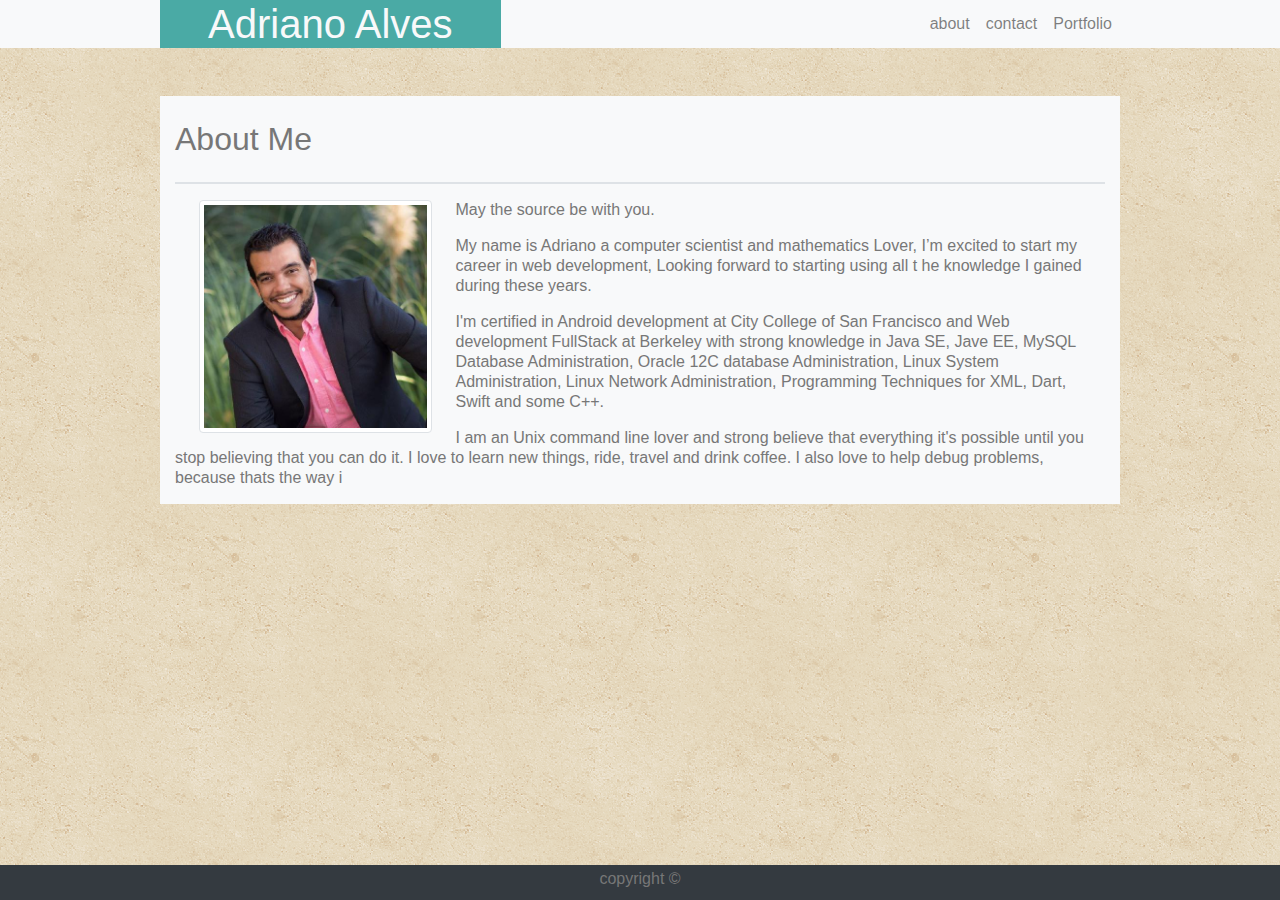
<file: index.html>
<!doctype html>

<!-- 
  Adriano Alves
  Mar 08 2019
  Bootstrap-Responsive
  index.html
 -->

<html lang="en" class="h-100">

<!-- * * * * HEAD * * * * -->

<head>
  <!-- Required meta tags -->
  <meta charset="utf-8">
  <meta name="viewport" content="width=device-width, initial-scale=1, shrink-to-fit=no">
  <!-- Bootstrap CSS -->
  <link rel="stylesheet" href="https://stackpath.bootstrapcdn.com/bootstrap/4.3.1/css/bootstrap.min.css" integrity="sha384-ggOyR0iXCbMQv3Xipma34MD+dH/1fQ784/j6cY/iJTQUOhcWr7x9JvoRxT2MZw1T" crossorigin="anonymous">
  <link rel="stylesheet" href="./assets/css/style.css">
  <!-- favicob -->
  <link rel="icon" href="./assets/images/favicon-a.ico">
  <!-- Title -->
  <title>Adriano Alves</title>
</head> <!-- END OF HEAD -->

<!-- * * * *  BODY * * * *  -->

<body class="h-100 bg-dark">
  <!-- * * * * HEADER * * * * -->
  <!-- navbar used to make the header background white -->
  <nav class="navbar navbar-expand-md navbar-light bg-light p-0">
    <!-- container to set the requirement width -->
    <div class="container content-width bg-light p-0">
      <!-- My Name on Header -->
      <h1 class="bg-required text-light mb-0 ml-0 px-5">Adriano Alves</h1>
      <!-- Button used to show toggler button on small view -->
      <button class="navbar-toggler" type="button" data-toggle="collapse" data-target="#anchorTagsExpand" aria-controls="anchorTagsExpand" aria-expanded="false" aria-label="Toggle navigation">
        <span class="navbar-toggler-icon"></span>
      </button>
      <!-- Whatever need to colapse most be placed inside container bellow -->
      <div class="collapse navbar-collapse" id="anchorTagsExpand">
        <!-- ul used to handle the links -->
        <ul class="navbar-nav ml-auto">
          <li class="nav-item">
            <a class="nav-link" href="index.html">about</a>
          </li>
          <li class="nav-item">
            <a class="nav-link" href="contact.html">contact</a>
          </li>
          <li class="nav-item">
            <a class="nav-link" href="portfolio.html">Portfolio</a>
          </li>
        </ul>
      </div><!-- END OF COLLAPSE -->
    </div><!-- EDN OF CONTAINER -->
  </nav><!-- END OF HEADER -->
  <!-- * * * * MAIN CONTENT * * * * -->
  <!-- 
    Main content will be compost by two rows, Row one 
    wil have only the About Me header and Row two will
    have a image and a <p> with a float text arround
  -->
  <!-- *** container *** -->
  <div class="container bg-light my-5 pt-4 content-width">
    <!-- ** First Row ** -->
    <div class="row">
      <div class="col">
        <h2>About Me</h2>
      </div>
    </div><!-- end of first row -->
    <!-- Horizontal Rule -->
    <hr class="border ">
    <!-- ***** Second Row **** -->
    <div class="row">
      <div class="col">
        <img class="float-lg-left float-md-left mx-4 mb-1 w-25 img-thumbnail" src="./assets/images/me.jpg" alt="My Image">
        <!-- <img class="float-left mr-2" src="http://placehold.it/150x150" alt="Place Holder"> -->
        <p>May the source be with you.</p>
        <p>
          My name is Adriano a computer scientist and mathematics Lover, I’m
          excited to start my career in web development, Looking forward to
          starting using all t he knowledge I gained during these years.
        </p>
        <p>
          I'm certified in Android development at City College of San
          Francisco and Web development FullStack at Berkeley with
          strong knowledge in Java SE, Jave EE, MySQL Database
          Administration, Oracle 12C database Administration, Linux
          System Administration, Linux Network Administration,
          Programming Techniques for XML, Dart, Swift and some C++.
        </p>
        <p>
          I am an Unix command line lover and strong believe that everything
          it's possible until you stop believing that you can do it. I
          love to learn new things, ride, travel and drink coffee. 
          I also love to help debug problems, because thats the way i
        </p>
      </div>
    </div><!-- end of second row -->
  </div><!-- end of container  -->

  <footer class="fixed-bottom bg-dark mt-auto py-1">
    <div class="container text-center">
      <h6>copyright ©</h6>
    </div>
  </footer>

  <!-- jQuery first, then Popper.js, then Bootstrap JS -->
  <script src="https://code.jquery.com/jquery-3.3.1.slim.min.js" integrity="sha384-q8i/X+965DzO0rT7abK41JStQIAqVgRVzpbzo5smXKp4YfRvH+8abtTE1Pi6jizo" crossorigin="anonymous"></script>
  <script src="https://cdnjs.cloudflare.com/ajax/libs/popper.js/1.14.3/umd/popper.min.js" integrity="sha384-ZMP7rVo3mIykV+2+9J3UJ46jBk0WLaUAdn689aCwoqbBJiSnjAK/l8WvCWPIPm49" crossorigin="anonymous"></script>
  <script src="https://stackpath.bootstrapcdn.com/bootstrap/4.1.3/js/bootstrap.min.js" integrity="sha384-ChfqqxuZUCnJSK3+MXmPNIyE6ZbWh2IMqE241rYiqJxyMiZ6OW/JmZQ5stwEULTy" crossorigin="anonymous"></script>

</body>

</html>
</file>
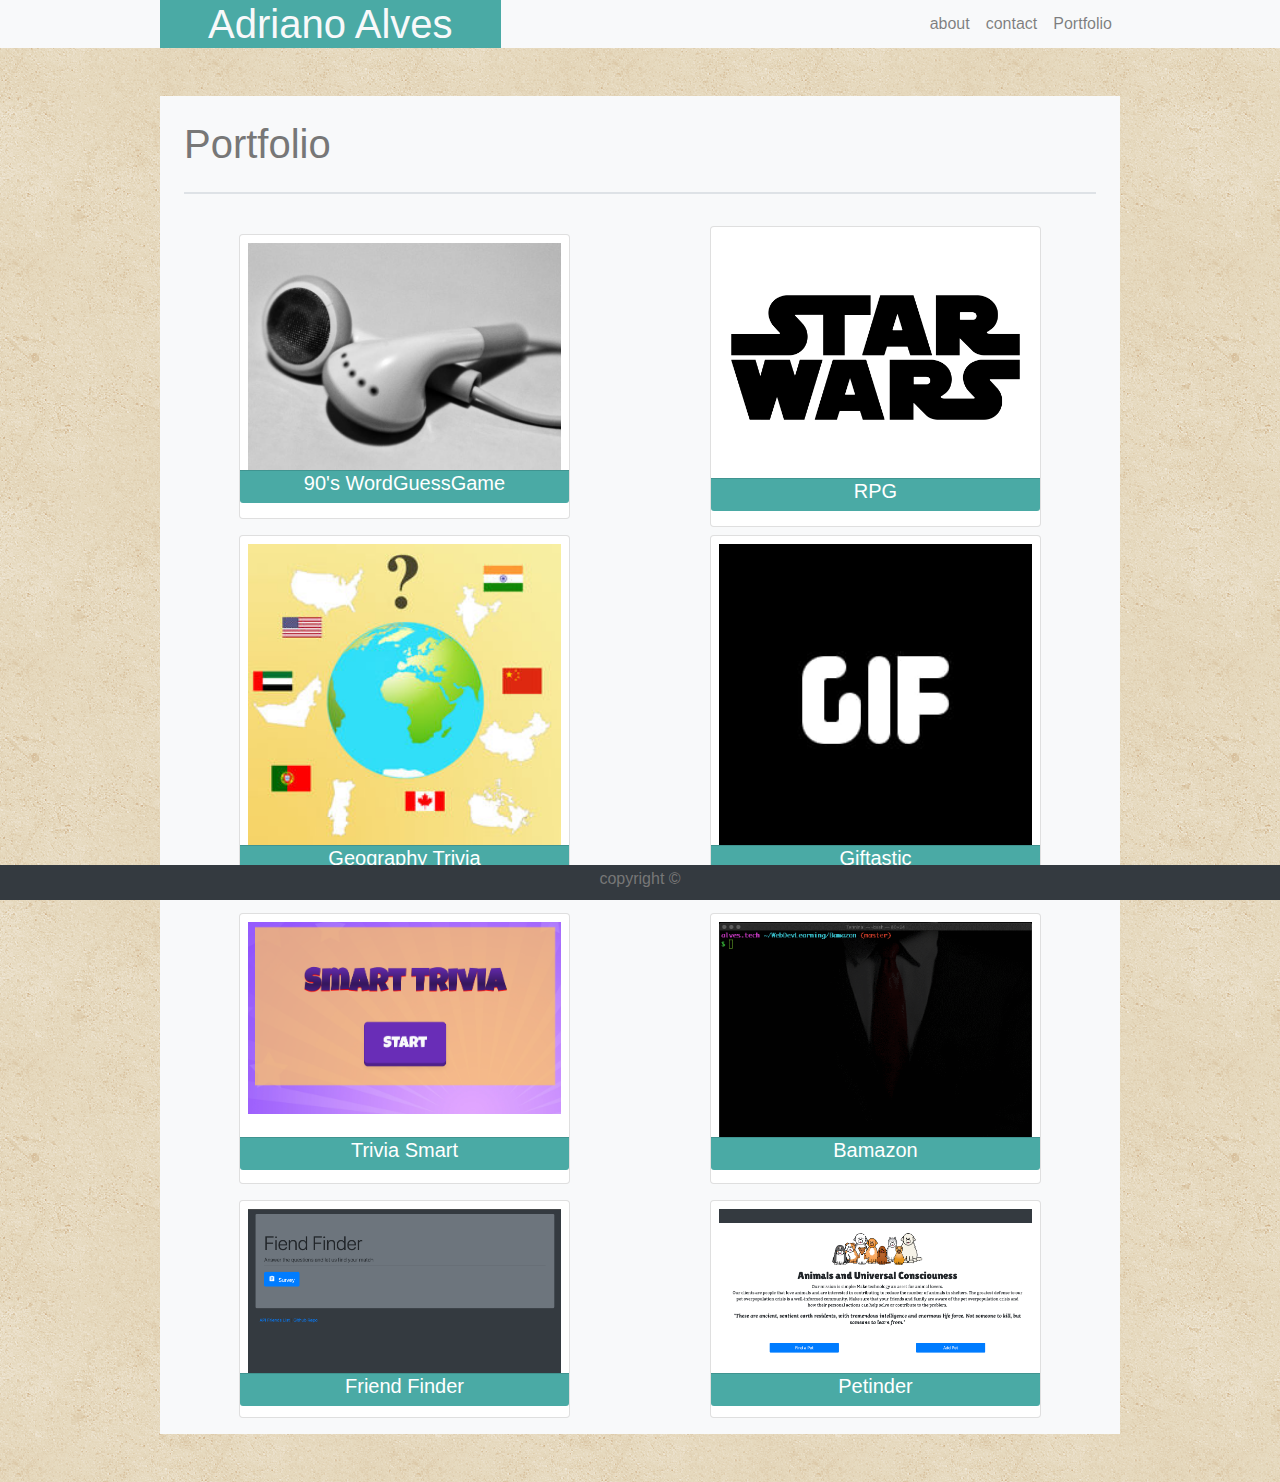
<file: portfolio.html>
<!doctype html>
<!-- 
  Adriano Alves
  Mar 08 2019
  Bootstrap-Responsive
  porfolio.html
 -->
<html lang="en">
  
<!-- * * * * HEAD * * * * -->

<head>
  <!-- Required meta tags -->
  <meta charset="utf-8">
  <meta name="viewport" content="width=device-width, initial-scale=1, shrink-to-fit=no">
  <!-- Bootstrap CSS -->
  <link rel="stylesheet" href="https://stackpath.bootstrapcdn.com/bootstrap/4.3.1/css/bootstrap.min.css" integrity="sha384-ggOyR0iXCbMQv3Xipma34MD+dH/1fQ784/j6cY/iJTQUOhcWr7x9JvoRxT2MZw1T"
    crossorigin="anonymous">
  <link rel="stylesheet" href="./assets/css/style.css">
  <!-- favicon -->
  <link rel="icon" href="./assets/images/favicon-a.ico">
  <!-- Title -->
  <title>Portfolio</title>
</head>

<!-- * * * * BODY * * * * -->

<body>
  <!-- ****** HEADER ******* -->
  <!-- navbar used to make the header background white -->
  <!-- pt means paddin top and pb padding botton -->
  <nav class="navbar navbar-expand-md navbar-light bg-light p-0">
    <!-- container to use the requirement width -->
    <div class="container content-width bg-light p-0">
      <!-- My Name on Header -->
      <h1 class="bg-required text-light mb-0 ml-0 px-5">Adriano Alves</h1>
      <!-- Button used to show toggler button -->
      <button class="navbar-toggler" type="button" data-toggle="collapse" data-target="#anchorTagsExpand" aria-controls="anchorTagsExpand"
        aria-expanded="false" aria-label="Toggle navigation">
        <span class="navbar-toggler-icon"></span>
      </button>
      <!-- Whatever need to colapse most be placed in container bellow -->
      <div class="collapse navbar-collapse" id="anchorTagsExpand">
        <!-- ul used to handle the links -->
        <ul class="navbar-nav ml-auto">
          <li class="nav-item">
            <a class="nav-link" href="index.html">about</a>
          </li>
          <li class="nav-item">
            <a class="nav-link" href="contact.html">contact</a>
          </li>
          <li class="nav-item">
            <a class="nav-link" href="portfolio.html">Portfolio</a>
          </li>
        </ul>
      </div><!-- END OF COLLAPSE -->
    </div><!-- EDN OF CONTAINER -->
  </nav><!-- END OF HEADER -->
  <!-- * * * * MAIN CONTENT * * * * -->
  <!-- CONTAINER -->
  <div class="container bg-light my-5 p-4 content-width">
    <!-- Page Header -->
    <div class="row">
      <div class="col">
        <div class="page-header">
          <h1>Portfolio</h1>
        </div>
      </div>
    </div>
    <!-- end of page header -->
    <!-- horizontal rule -->
    <hr class="border">
    <!-- ************** Grid Layout ********** -->
    <!-- 
      this contents will be organized by Row and Col example: 
      Row2/Col1 means position at second row and first column
    -->
    <!-- * * * Row1 * * * -->
    <!-- WorldGuess -->
    <div class="row">
      <!-- *** Row1/Col1 *** -->
      <a class="col-lg-6 col-md-6 col-sm-12 col-12 my-2" href="https://adliano.github.io/WordGuessGame/">
        <div class="card my-3 text-white w-75 h-100 mx-auto">
          <img src="./assets/images/headphones.jpg" class="card-img p-2" alt="Android">
          <div class="card-footer text-center p-0 bg-required absolute w-100">
            <h5> 90's WordGuessGame</h5>
          </div>
        </div>
      </a>
      <!-- *** Row1/Col2 *** -->
      <!-- RPG GAME -->
      <a class="col-lg-6 col-md-6 col-sm-12 col-12" href="https://adliano.github.io/unit-4-game/">
        <div class="card my-3 text-white w-75 h-100 mx-auto">
          <img src="./assets/images/rpgGame.png" class="card-img p-2 mt-5" alt="Java">
          <div class="card-footer text-center p-0 bg-required absolute w-100">
            <h5>RPG</h5>
          </div>
        </div>
      </a>
    </div>
    <!-- end of row one -->
    <!-- * * * Row2 * * * -->
    <div class="row">
      <!-- *** Row2/Col1 *** -->
      <!-- Trivia -->
      <a class="col-lg-6 col-md-6 col-sm-12 col-12 my-2" href="https://adliano.github.io/TriviaGame/">
        <div class="card my-3 text-white w-75 h-100 mx-auto">
          <img src="./assets/images/trivia.jpg" class="card-img p-2" alt="Linux">
          <div class="card-footer text-center p-0 bg-required absolute w-100">
            <h5>Geography Trivia</h5>
          </div>
        </div>
      </a>
      <!-- *** Row2/Col2 *** -->
      <!-- Giftastic -->
      <a class="col-lg-6 col-md-6 col-sm-12 col-12 my-2" href="https://adliano.github.io/GifTastic/">
        <div class="card my-3 text-white w-75 h-100 mx-auto">
          <img src="./assets/images/giftastic.jpg" class="card-img p-2" alt="Web">
          <div class="card-footer text-center p-0 bg-required absolute w-100">
            <h5>Giftastic</h5>
          </div>
        </div>
      </a>
    </div>
    <!-- end of row two -->
    <!-- * * * Row3 * * * -->
    <div class="row">
      <!-- *** Row3/Col1 *** -->
      <a class="col-lg-6 col-md-6 col-sm-12 col-12 my-2" href="https://adliano.github.io/TriviaSmart/">
        <div class="card my-3 text-white w-75 h-100 mx-auto">
          <img src="./assets/images/trivia_smart.png" class="card-img p-2" alt="...">
          <div class="card-footer text-center p-0 bg-required absolute w-100">
            <h5>Trivia Smart</h5>
          </div>
        </div>
    </a>
      <!-- *** Row3/Col2 *** -->
      <a class="col-lg-6 col-md-6 col-sm-12 col-12 my-2" href="https://github.com/adliano/Bamazon">
        <div class="card my-3 text-white w-75 h-100 mx-auto">
            <img src="./assets/images/bamazon.gif" class="card-img p-2" alt="...">
            <div class="card-footer text-center p-0 bg-required absolute w-100">
              <h5>Bamazon</h5>
            </div>
          </div>
    </a>
    </div>
    <!-- * * * Row4 * * * -->
    <div class="row">
      <!-- *** Row4/Col1 *** -->
      <a class="col-lg-6 col-md-6 col-sm-12 col-12 my-2" href="https://github.com/adliano/FriendFinder">
        <div class="card my-3 text-white w-75 h-100 mx-auto">
          <img src="./assets/images/friendFinder.png" class="card-img p-2" alt="...">
          <div class="card-footer text-center p-0 bg-required absolute w-100">
            <h5>Friend Finder</h5>
          </div>
        </div>
    </a>
    <!-- *** Row4/Col2 *** -->
    <a class="col-lg-6 col-md-6 col-sm-12 col-12 my-2" href="http://www.thepetinder.com">
      <div class="card my-3 text-white w-75 h-100 mx-auto">
        <img src="./assets/images/petinder.png" class="card-img p-2" alt="...">
        <div class="card-footer text-center p-0 bg-required absolute w-100">
          <h5>Petinder</h5>
        </div>
      </div>
  </a>
    </div>
  </div>
  <!-- end of row three -->
  
  </div>
  <!-- end of container -->
  <footer class="fixed-bottom bg-dark mt-auto py-1">
    <div class="container text-center">
      <h6>copyright ©</h6>
    </div>
  </footer>

  <!-- jQuery first, then Popper.js, then Bootstrap JS -->
  <script src="https://code.jquery.com/jquery-3.3.1.slim.min.js" integrity="sha384-q8i/X+965DzO0rT7abK41JStQIAqVgRVzpbzo5smXKp4YfRvH+8abtTE1Pi6jizo"
    crossorigin="anonymous"></script>
  <script src="https://cdnjs.cloudflare.com/ajax/libs/popper.js/1.14.3/umd/popper.min.js" integrity="sha384-ZMP7rVo3mIykV+2+9J3UJ46jBk0WLaUAdn689aCwoqbBJiSnjAK/l8WvCWPIPm49"
    crossorigin="anonymous"></script>
  <script src="https://stackpath.bootstrapcdn.com/bootstrap/4.1.3/js/bootstrap.min.js" integrity="sha384-ChfqqxuZUCnJSK3+MXmPNIyE6ZbWh2IMqE241rYiqJxyMiZ6OW/JmZQ5stwEULTy"
    crossorigin="anonymous"></script>

</body>

</html>
<!-- 
  NOTES:
     <img class="float-left mr-2" src="http://placehold.it/150x150" alt="Place Holder"> 

     https://github.com/adliano/Bamazon

 -->
</file>
<file: assets/css/style.css>
/* 
   Adriano Alves
   Mar 03 2019
   css file used to change some styles

---------------------------------------------------------------------------------
Organized:
First the Element Selectors, Second the Class Selectors  (Alphabetic orther)
---------------------------------------------------------------------------------
*/

/***********************************************************/
/* * * * * * * * * Element Selectors * * * * * * * * * * * */
/***********************************************************/
/* Body */
body{
    /* font required */
    font-family: 'Arial', 'Helvetica Neue', Helvetica, sans-serif;
    /* color required */
    color: #777777;
    /* boder-color required */
    border-color: #dddddd;
    /* eliminate marging arround top */
    margin: 0;
    /* background required */
    background-image: url("../images/vintage-concrete.png");
}
/* Icons */
i {
    font-size: 3em;
    /* color: black; */
}
/* Text label for icon */
i span {
    display:block;
    font-size: 0.5em; 
    color: black;
    text-align: right;
}
/* Paragraph */
p{
    line-height: 1.25;
}
/***********************************************************/
/* * * * * * * * * * * Class Selectors * * * * * * * * * * */
/***********************************************************/
/*  Absolute Position */
/* used to set position to absolute */
.absolute{
    position: absolute;
    bottom: 5%;
}
/* background */
.bg-required{
    background-color: #4aaaa5;
}
/* Container width */
.content-width{
    width: 960px;
}
/* nameLogoBox */
/* used to make the logo right justify and add background color */
.nameLogoBox{
    background-color: #4aaaa5;
    height: 70px;
    width: 270px;
}
/* *************************************************************** */
/* * * * * * * * * * * * * * * MEDIA * * * * * * * * * * * * * * * */
/* *************************************************************** */
@media (max-width: 768px){
    .w-25 {
        width: 90%!important;
    }
    div.content-width{
        width: 90%;
    }
}
</file>
